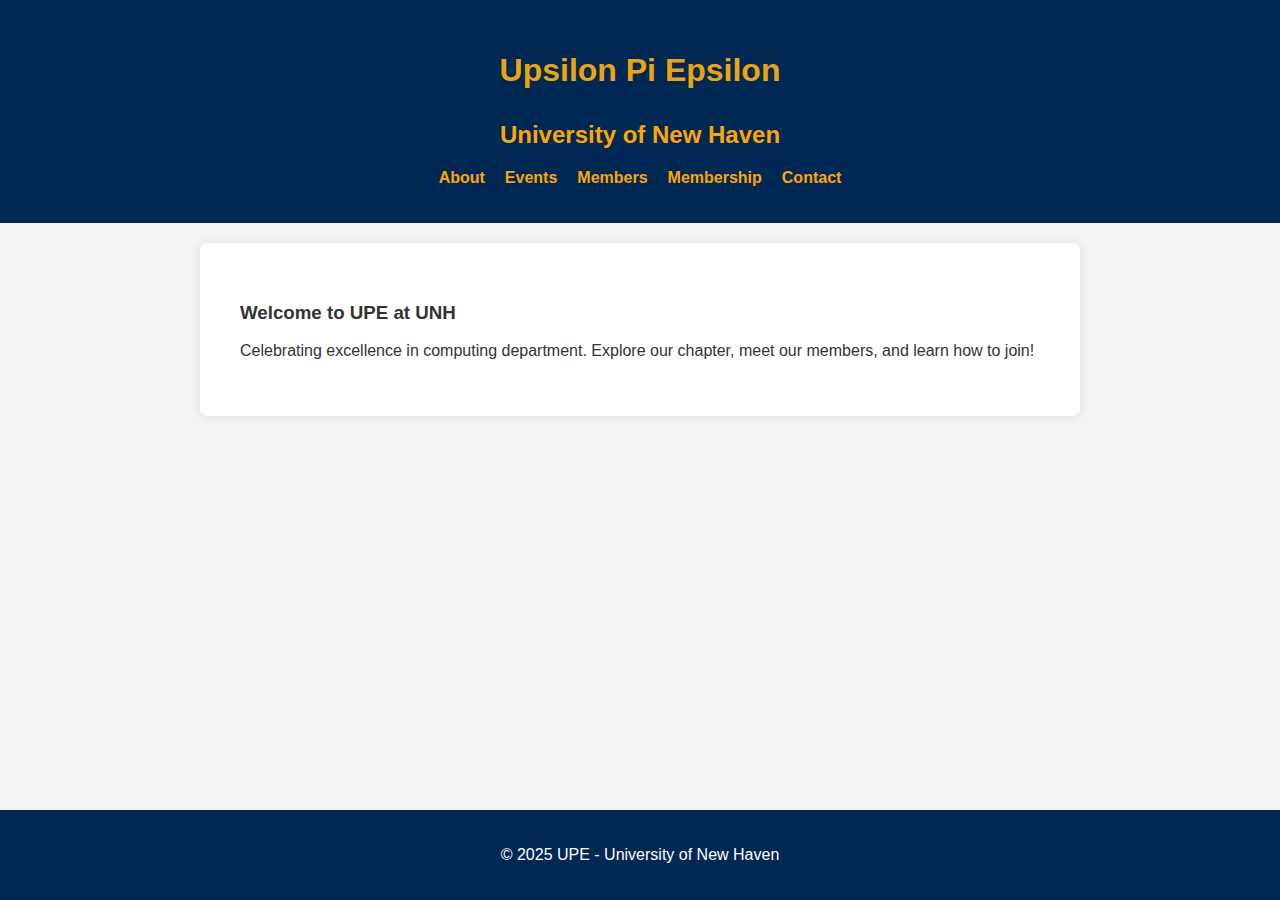
<file: index.html>
<!DOCTYPE html>
<html lang="en">
<head>
  <meta charset="UTF-8" />
  <title>UPE - UNH</title>
  <link rel="stylesheet" href="assets/styles.css" />
</head>
<body>
  <header>
    <div class="heading">
      <p>Upsilon Pi Epsilon</p>
    </div>
    <a href="https://www.newhaven.edu/index.php" class="link text-orange" target="_blank"><h2>University of New Haven</h2></a>
    <nav>
      <ul>
        <li><a href="../about/" class="link text-orange">About</a></li>
        <li><a href="../events/" class="link text-orange">Events</a></li>
        <li><a href="../members/" class="link text-orange">Members</a></li>
        <li><a href="../membership/" class="link text-orange">Membership</a></li>
        <li><a href="../contact/" class="link text-orange">Contact</a></li>
      </ul>
    </nav>
  </header>

  <main>
    <section>
      <h3>Welcome to UPE at UNH</h3>
      <p>Celebrating excellence in computing department. Explore our chapter, meet our members, and learn how to join!</p>
    </section>
  </main>
</body>
<footer>
    <p>&copy; 2025 UPE - University of New Haven</p>
</footer>
</html>
</file>
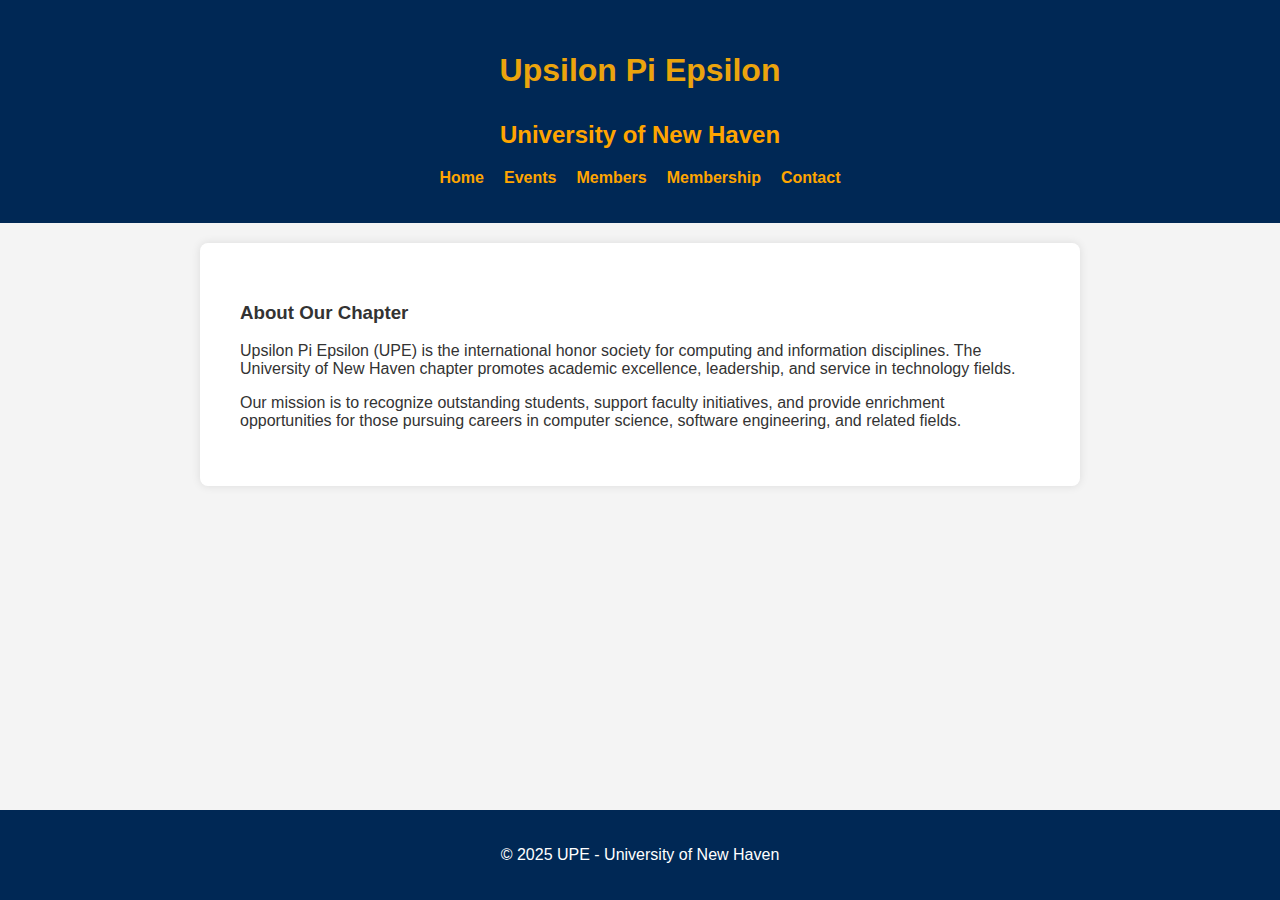
<file: about/index.html>
<!DOCTYPE html>
<html lang="en">
<head>
  <meta charset="UTF-8" />
  <title>About - UPE UNH</title>
  <link rel="stylesheet" href="../assets/styles.css" />
</head>
<body>
  <header>
    <div class="heading">
      <p>Upsilon Pi Epsilon</p>
    </div>
    <a href="https://www.newhaven.edu/index.php" class="link text-orange" target="_blank"><h2>University of New Haven</h2></a>
    <nav>
      <ul>
        <li><a href="../" class="link text-orange">Home</a></li>
        <li><a href="../events/" class="link text-orange">Events</a></li>
        <li><a href="../members/" class="link text-orange">Members</a></li>
        <li><a href="../membership/" class="link text-orange">Membership</a></li>
        <li><a href="../contact/" class="link text-orange">Contact</a></li>
      </ul>
    </nav>
  </header>

  <main>
    <section>
      <h3>About Our Chapter</h3>
      <p>Upsilon Pi Epsilon (UPE) is the international honor society for computing and information disciplines. The University of New Haven chapter promotes academic excellence, leadership, and service in technology fields.</p>
      <p>Our mission is to recognize outstanding students, support faculty initiatives, and provide enrichment opportunities for those pursuing careers in computer science, software engineering, and related fields.</p>
    </section>
  </main>
</body>
<footer>
    <p>&copy; 2025 UPE - University of New Haven</p>
</footer>
</html>
</file>
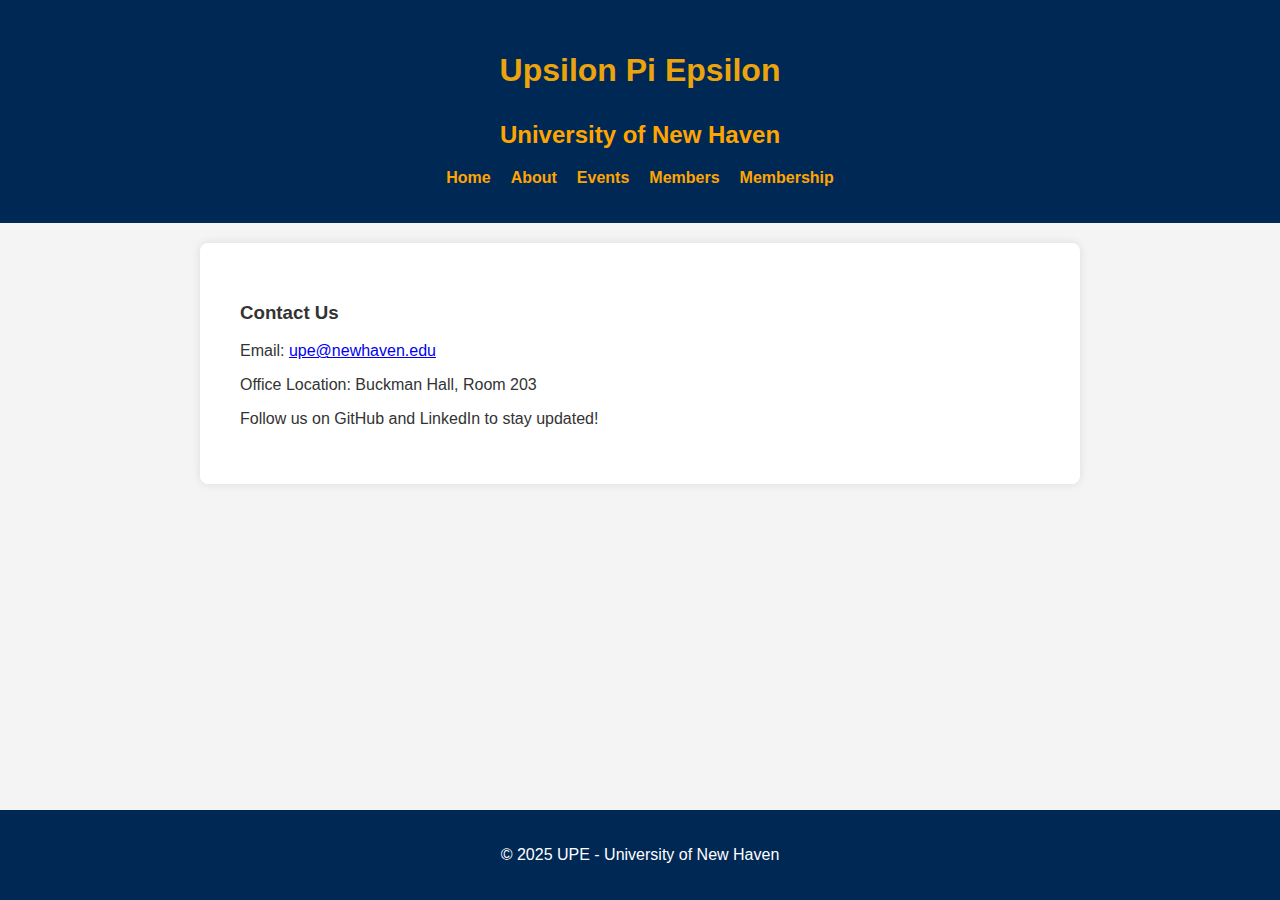
<file: contact/index.html>
<!DOCTYPE html>
<html lang="en">
<head>
  <meta charset="UTF-8" />
  <title>Contact - UPE UNH</title>
  <link rel="stylesheet" href="../assets/styles.css" />
</head>
<body>
  <header>
    <div class="heading">
      <p>Upsilon Pi Epsilon</p>
    </div>
    <a href="https://www.newhaven.edu/index.php" class="link text-orange" target="_blank"><h2>University of New Haven</h2></a>
    <nav>
      <ul>
        <li><a href="../" class="link text-orange">Home</a></li>
        <li><a href="../about/" class="link text-orange">About</a></li>
        <li><a href="../events/" class="link text-orange">Events</a></li>
        <li><a href="../members/" class="link text-orange">Members</a></li>
        <li><a href="../membership/" class="link text-orange">Membership</a></li>
      </ul>
    </nav>
  </header>

  <main>
    <section>
      <h3>Contact Us</h3>
      <p>Email: <a href="mailto:upe@newhaven.edu">upe@newhaven.edu</a></p>
      <p>Office Location: Buckman Hall, Room 203</p>
      <p>Follow us on GitHub and LinkedIn to stay updated!</p>
    </section>
  </main>
</body>
<footer>
    <p>&copy; 2025 UPE - University of New Haven</p>
</footer>
</html>
</file>
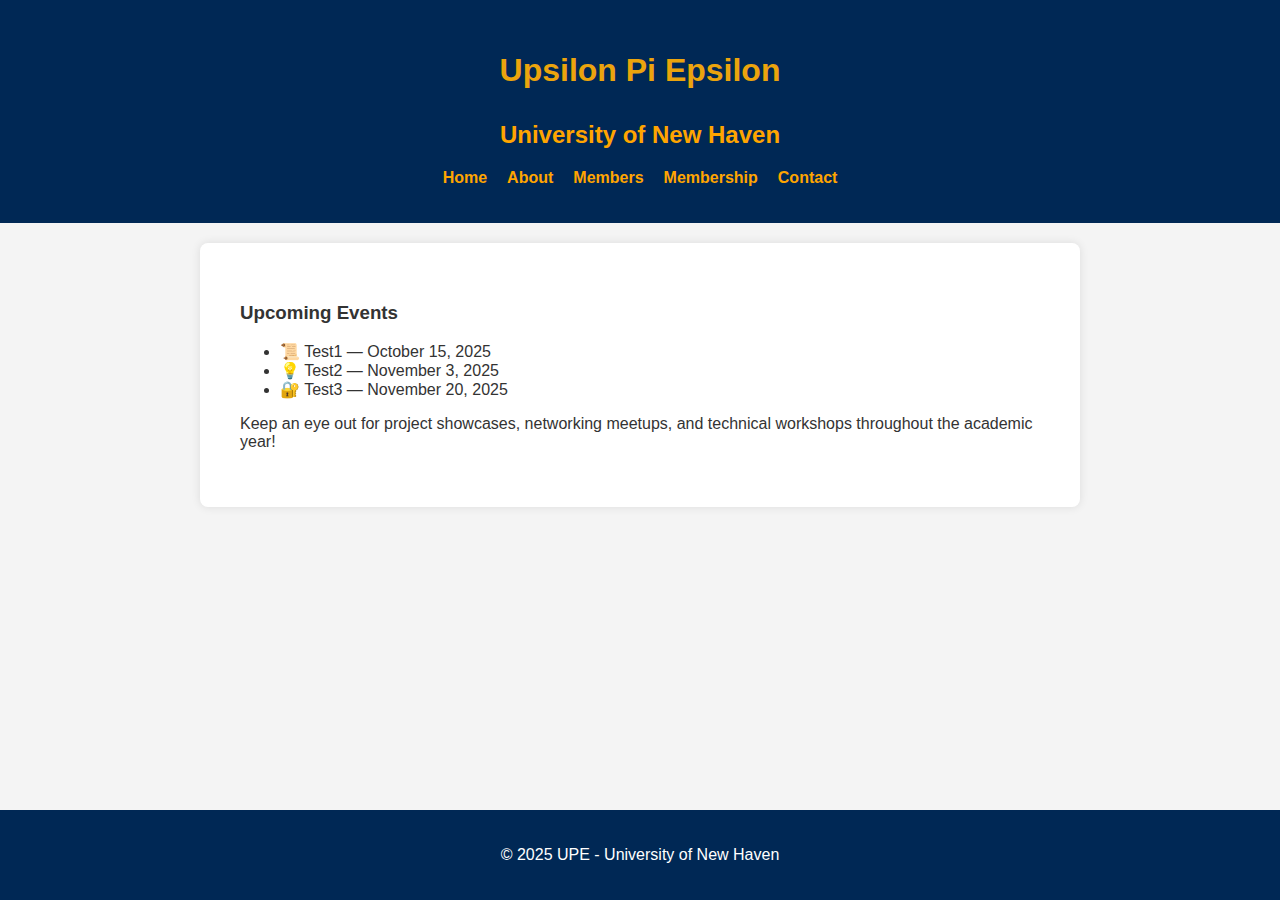
<file: events/index.html>
<!DOCTYPE html>
<html lang="en">
<head>
  <meta charset="UTF-8" />
  <title>Events - UPE UNH</title>
  <link rel="stylesheet" href="../assets/styles.css" />
</head>
<body>
  <header>
    <div class="heading">
      <p>Upsilon Pi Epsilon</p>
    </div>
    <a href="https://www.newhaven.edu/index.php" class="link text-orange" target="_blank"><h2>University of New Haven</h2></a>
    <nav>
      <ul>
        <li><a href="../" class="link text-orange">Home</a></li>
        <li><a href="../about/" class="link text-orange">About</a></li>
        <li><a href="../members/" class="link text-orange">Members</a></li>
        <li><a href="../membership/" class="link text-orange">Membership</a></li>
        <li><a href="../contact/" class="link text-orange">Contact</a></li>
      </ul>
    </nav>
  </header>

  <main>
    <section>
      <h3>Upcoming Events</h3>
      <ul>
        <li>📜 Test1 — October 15, 2025</li>
        <li>💡 Test2 — November 3, 2025</li>
        <li>🔐 Test3 — November 20, 2025</li>
      </ul>
      <p>Keep an eye out for project showcases, networking meetups, and technical workshops throughout the academic year!</p>
    </section>
  </main>
</body>
<footer>
    <p>&copy; 2025 UPE - University of New Haven</p>
</footer>
</html>
</file>
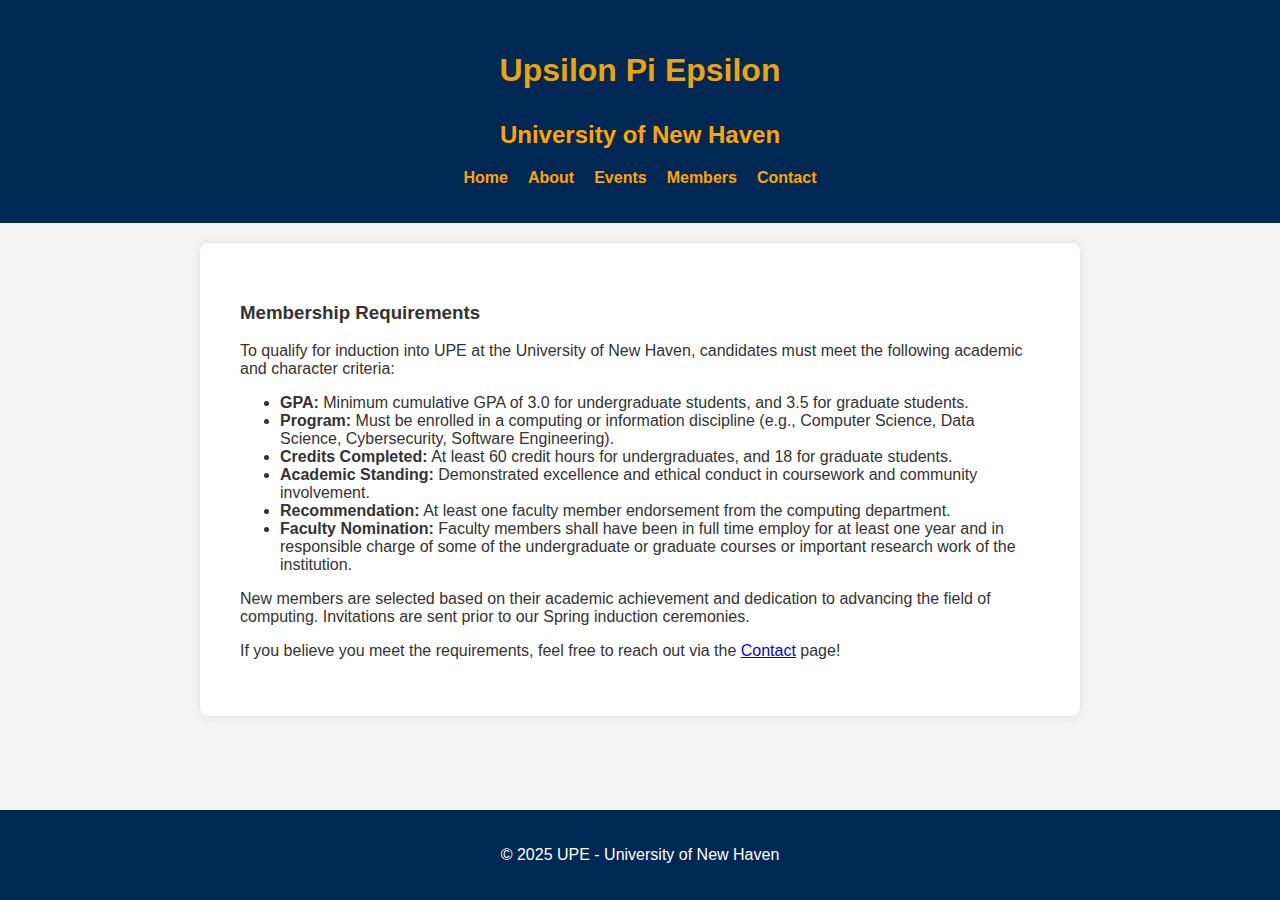
<file: membership/index.html>
<!DOCTYPE html>
<html lang="en">
<head>
  <meta charset="UTF-8" />
  <title>Membership Requirements - UPE UNH</title>
  <link rel="stylesheet" href="../assets/styles.css" />
</head>
<body>
  <header>
    <div class="heading">
      <p>Upsilon Pi Epsilon</p>
    </div>
    <a href="https://www.newhaven.edu/index.php" class="link text-orange" target="_blank"><h2>University of New Haven</h2></a>
    <nav>
      <ul>
        <li><a href="../" class="link text-orange">Home</a></li>
        <li><a href="../about/" class="link text-orange">About</a></li>
        <li><a href="../events/" class="link text-orange">Events</a></li>
        <li><a href="../members/" class="link text-orange">Members</a></li>
        <li><a href="../contact/" class="link text-orange">Contact</a></li>
      </ul>
    </nav>
  </header>

  <main>
    <section>
      <h3>Membership Requirements</h3>
      <p>To qualify for induction into UPE at the University of New Haven, candidates must meet the following academic and character criteria:</p>

      <ul>
        <li><strong>GPA:</strong> Minimum cumulative GPA of 3.0 for undergraduate students, and 3.5 for graduate students.</li>
        <li><strong>Program:</strong> Must be enrolled in a computing or information discipline (e.g., Computer Science, Data Science, Cybersecurity, Software Engineering).</li>
        <li><strong>Credits Completed:</strong> At least 60 credit hours for undergraduates, and 18 for graduate students.</li>
        <li><strong>Academic Standing:</strong> Demonstrated excellence and ethical conduct in coursework and community involvement.</li>
        <li><strong>Recommendation:</strong> At least one faculty member endorsement from the computing department.</li>
        <li><strong>Faculty Nomination:</strong> Faculty members shall have been in full time employ for at least one year and in responsible charge of some of the undergraduate or graduate courses or important research work of the institution.</li>
      </ul>

      <p>New members are selected based on their academic achievement and dedication to advancing the field of computing. Invitations are sent prior to our Spring induction ceremonies.</p>

      <p>If you believe you meet the requirements, feel free to reach out via the <a href="../contact/">Contact</a> page!</p>
    </section>
  </main>
</body>
<footer>
  <p>&copy; 2025 UPE - University of New Haven</p>
</footer>
</html>
</file>
<file: assets/styles.css>
html, body {
  height: 100%;
  margin: 0;
  padding: 0;
  display: flex;
  flex-direction: column;
}

.heading{
  font-size: xx-large;
  font-weight: bold;
  color: rgb(235, 164, 13);
}

main {
  flex: 1; /* Fills remaining vertical space */
}

body {
  font-family: 'Segoe UI', sans-serif;
  margin: 0;
  padding: 0;
  background-color: #f4f4f4;
  color: #333;
}

header {
  background-color: #002855;
  color: white;
  padding: 20px;
  text-align: center;
}

.member-grid {
  display: flex;
  flex-wrap: wrap;
  justify-content: center;
  gap: 30px;
  margin-top: 30px;
}

.member-card {
  background-color: #ffffff;
  border-radius: 8px;
  box-shadow: 0 0 10px rgba(0,0,0,0.1);
  max-width: 350px;
  text-align: center;
}

.margin-20{
  display: block;
  margin: 0px 20px;
}

.member-card img {
  width: 100%;
  height: auto;
  border-radius: 6px;
  margin-bottom: 15px;
}


.title-name{
  margin-bottom: 5px;
  padding: 1px;
  background-color: #002855;
  color: rgb(255, 180, 42);
}

.member-bio {
  font-size: 0.9em;
  color: #555;
}

nav ul {
  list-style: none;
  padding: 0;
  display: flex;
  justify-content: center;
  gap: 20px;
}

.text-orange{
  color: orange;
}

.text-white{
  color: whitesmoke;
}

.link {
  text-decoration: none;
  font-weight: bold;
}

.link:hover {
  color: whitesmoke;
}

section {
  padding: 40px;
  background-color: white;
  margin: 20px auto;
  max-width: 800px;
  border-radius: 8px;
  box-shadow: 0 0 10px rgba(0, 0, 0, 0.1);
}

footer {
  text-align: center;
  padding: 20px;
  background-color: #002855;
  color: white;
}
</file>
